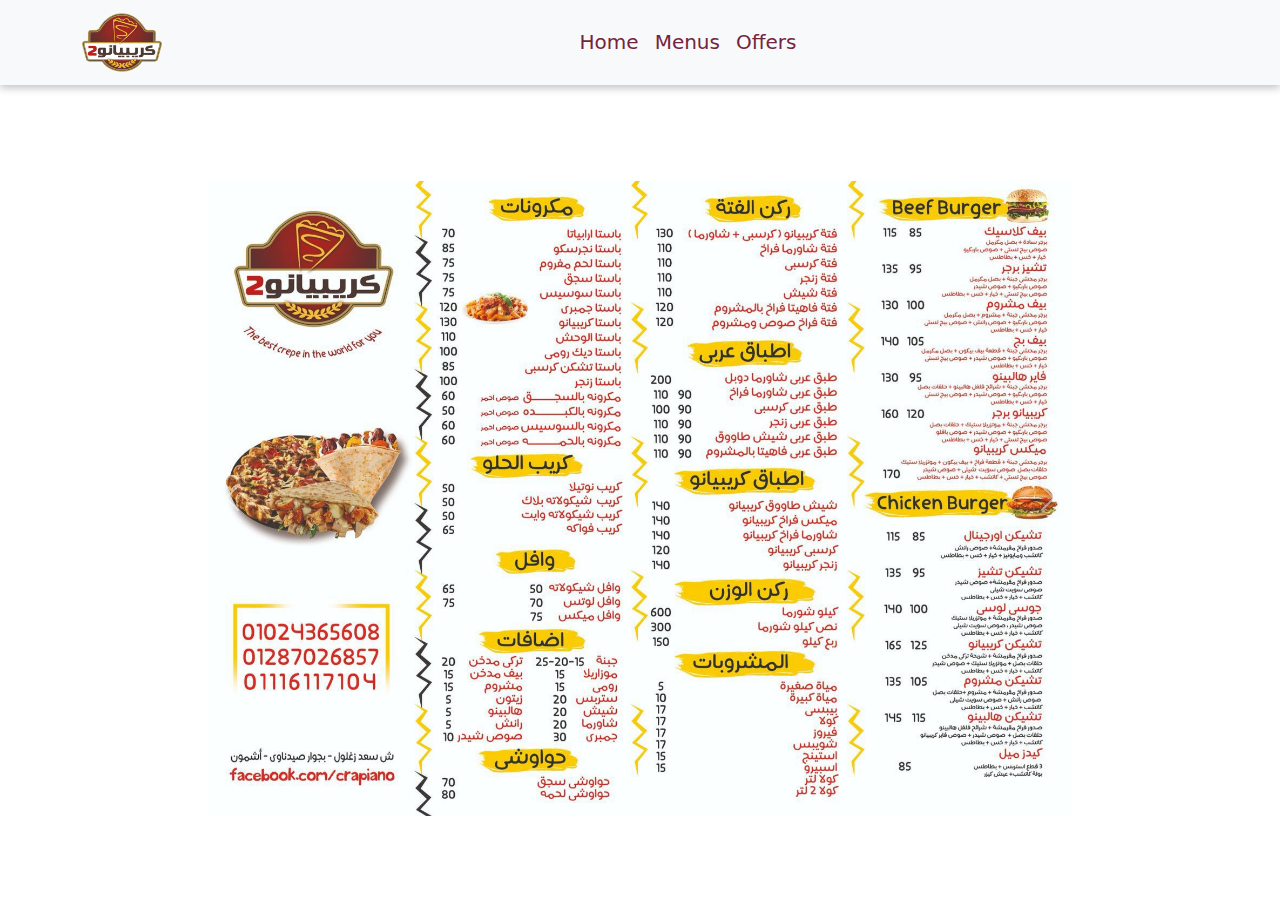
<file: pages/menu.html>
<!DOCTYPE html>
<html lang="en">

<head>
    <meta charset="UTF-8">
    <meta name="viewport" content="width=device-width, initial-scale=1.0">
    <title>Menus</title>
    <link rel="icon" type="image/png" href="../assets/imgs/Crepiano logo.png">
    <link rel="stylesheet" href="../assets/css/bootstrap.min.css">
    <link rel="stylesheet" href="../assets/css/style.css">

    <link rel="preconnect" href="https://fonts.googleapis.com">
    <link rel="preconnect" href="https://fonts.gstatic.com" crossorigin>
    <link href="https://fonts.googleapis.com/css2?family=Oswald:wght@200..700&family=Staatliches&display=swap"
        rel="stylesheet">
</head>

<body>

    <header>
        <!-- As a link -->

        <nav class="navbar navbar-expand-lg navbar-light bg-light bg-shadow">
            <div class="container">
                <a class="navbar-brand" href="../index.html">
                    <img src="../assets/imgs/Crepiano logo2.png" width="80" alt="">
                </a>
                <button class="navbar-toggler" type="button" data-bs-toggle="collapse" data-bs-target="#navbarNav"
                    aria-controls="navbarNav" aria-expanded="false" aria-label="Toggle navigation">
                    <span class="navbar-toggler-icon"></span>
                </button>
                <div class="collapse navbar-collapse justify-content-center" id="navbarNav">
                    <ul class="navbar-nav fs-5">
                        <li class="nav-item">
                            <a class="nav-link active" aria-current="page" href="../index.html">Home</a>
                        </li>
                        <li class="nav-item">
                            <a class="nav-link" href="menu.html">Menus</a>
                        </li>
                        <li class="nav-item">
                            <a class="nav-link" href="#">Offers</a>
                        </li>
                        
                    </ul>
                </div>
            </div>
        </nav>
    </header>

    <main>
        <section class="d-flex justify-content-center align-items-center">
            <!-- <img src="../assets/imgs/menu1.jpeg" class="mx-auto" width="60%" alt=""> -->


            <div id="carouselExampleIndicators" class="carousel slide w-75 mt-5" data-bs-ride="carousel">
                <div class="carousel-indicators">
                    <button type="button" data-bs-target="#carouselExampleIndicators" data-bs-slide-to="0"
                        class="active" aria-current="true" aria-label="Slide 1"></button>
                    <button type="button" data-bs-target="#carouselExampleIndicators" data-bs-slide-to="1"
                        aria-label="Slide 2"></button>
                    <button type="button" data-bs-target="#carouselExampleIndicators" data-bs-slide-to="2"
                        aria-label="Slide 3"></button>
                </div>
                <div class="carousel-inner p-lg-5">
                    <div class="carousel-item active">
                        <img src="../assets/imgs/menu1.jpeg" class="d-block w-100" alt="...">
                    </div>
                    <div class="carousel-item">
                        <img src="../assets/imgs/menu2.jpeg" class="d-block w-100" alt=".">
                    </div>
                    <div class="carousel-item">
                        <img src="../assets/imgs/menu3.jpeg" class="d-block w-100" alt="...">
                    </div>
                </div>
                <button class="carousel-control-prev" type="button" data-bs-target="#carouselExampleIndicators"
                    data-bs-slide="prev">
                    <span class="carousel-control-prev-icon" aria-hidden="true"></span>
                    <span class="visually-hidden">Previous</span>
                </button>
                <button class="carousel-control-next" type="button" data-bs-target="#carouselExampleIndicators"
                    data-bs-slide="next">
                    <span class="carousel-control-next-icon" aria-hidden="true"></span>
                    <span class="visually-hidden">Next</span>
                </button>
            </div>



        </section>


    </main>

    <footer></footer>

    <script src="../assets/js/bootstrap.bundle.min.js"></script>
    <script src="../assets/js/bootstrap.min.js"></script>
    <script src="../assets/js/main.js"></script>
</body>

</html>
</file>
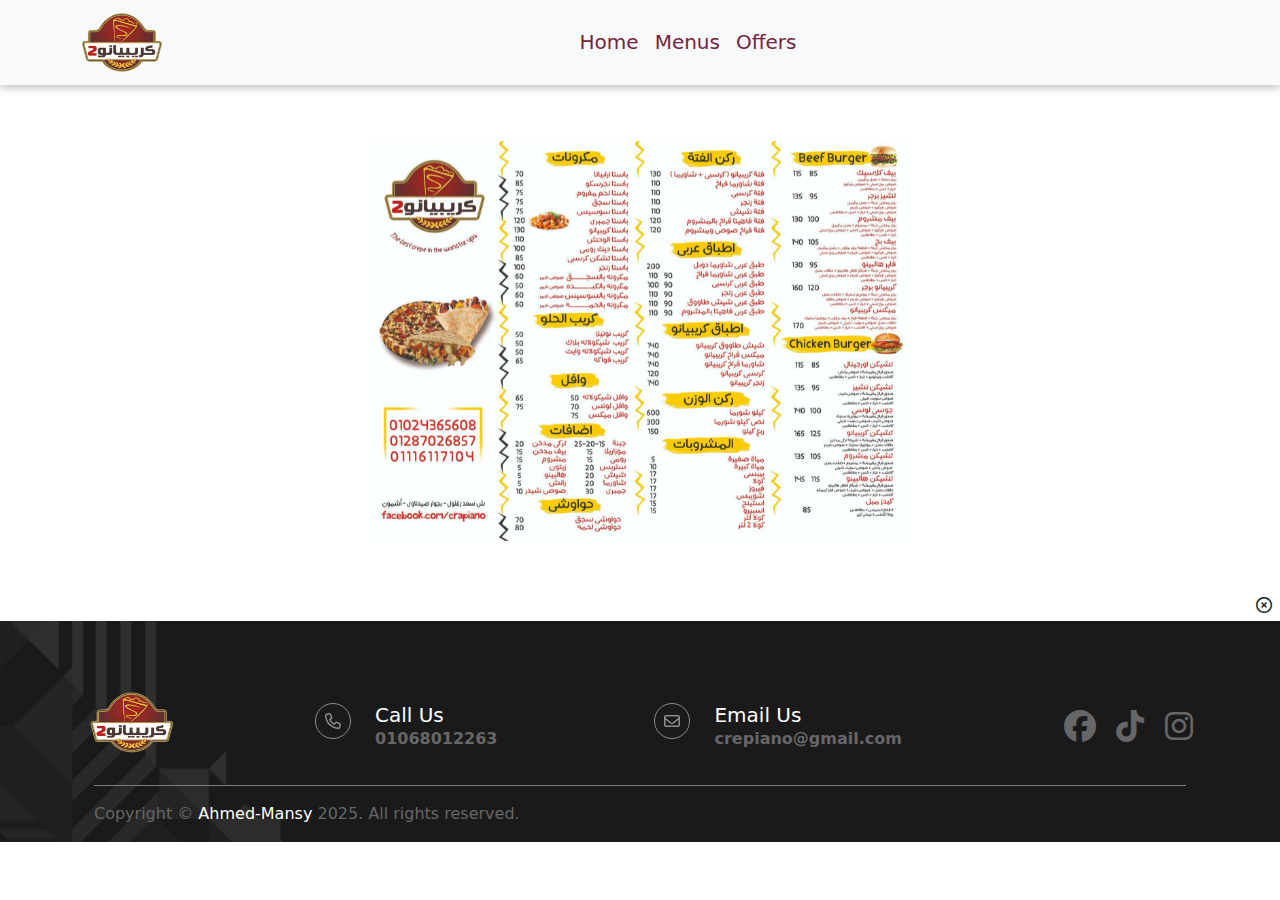
<file: assets/pages/menu.html>
<!DOCTYPE html>
<html lang="en">

<head>
    <meta charset="UTF-8">
    <meta name="viewport" content="width=device-width, initial-scale=1.0">
    <title>Menus</title>
    <link rel="icon" type="image/png" href="../imgs/Crepiano logo.png">
    <link rel="stylesheet" href="../css/bootstrap.min.css">
    <link rel="stylesheet" href="../css/style.css">
    <link rel="stylesheet" href="../css/all.min.css">
    

    <link rel="preconnect" href="https://fonts.googleapis.com">
    <link rel="preconnect" href="https://fonts.gstatic.com" crossorigin>
    <link href="https://fonts.googleapis.com/css2?family=Oswald:wght@200..700&family=Staatliches&display=swap"
        rel="stylesheet">
</head>

<body>

    <header>
        <!-- As a link -->

        <nav class="navbar navbar-expand-lg navbar-light bg-light bg-shadow">
            <div class="container">
                <a class="navbar-brand" href="../../index.html">
                    <img src="../imgs/Crepiano logo2.png" width="80" alt="">
                </a>
                <button class="navbar-toggler" type="button" data-bs-toggle="collapse" data-bs-target="#navbarNav"
                    aria-controls="navbarNav" aria-expanded="false" aria-label="Toggle navigation">
                    <span class="navbar-toggler-icon"></span>
                </button>
                <div class="collapse navbar-collapse justify-content-center" id="navbarNav">
                    <ul class="navbar-nav fs-5">
                        <li class="nav-item">
                            <a class="nav-link active" aria-current="page" href="../../index.html">Home</a>
                        </li>
                        <li class="nav-item">
                            <a class="nav-link" href="menu.html">Menus</a>
                        </li>
                        <li class="nav-item">
                            <a class="nav-link" href="offers.html">Offers</a>
                        </li>
                        
                    </ul>
                </div>
            </div>
        </nav>
    </header>
    <main class="menus">
        <section class="d-flex justify-content-center align-items-center">
            <!-- <img src="../assets/imgs/menu1.jpeg" class="mx-auto" width="60%" alt=""> -->


            <div id="carouselExampleIndicators" class="carousel slide w-50 mt-2" data-bs-ride="carousel">
                <!-- <div class="carousel-indicators">
                    <button type="button" data-bs-target="#carouselExampleIndicators" data-bs-slide-to="0"
                        class="active" aria-current="true" aria-label="Slide 1"></button>
                    <button type="button" data-bs-target="#carouselExampleIndicators" data-bs-slide-to="1"
                        aria-label="Slide 2"></button>
                    <button type="button" data-bs-target="#carouselExampleIndicators" data-bs-slide-to="2"
                        aria-label="Slide 3"></button>
                </div> -->
                <div class="carousel-inner p-lg-5">
                    <div class="carousel-item active">
                        <img src="../imgs/menu1.jpeg" class="d-block w-100" alt="...">
                    </div>
                    <div class="carousel-item">
                        <img src="../imgs/menu2.jpeg" class="d-block w-100" alt=".">
                    </div>
                    <div class="carousel-item">
                        <img src="../imgs/menu3.jpeg" class="d-block w-100" alt="...">
                    </div>
                </div>
                <button class="carousel-control-prev" type="button" data-bs-target="#carouselExampleIndicators"
                    data-bs-slide="prev">
                    <span class="carousel-control-prev-icon" aria-hidden="true"></span>
                    <span class="visually-hidden">Previous</span>
                </button>
                <button class="carousel-control-next" type="button" data-bs-target="#carouselExampleIndicators"
                    data-bs-slide="next">
                    <span class="carousel-control-next-icon" aria-hidden="true"></span>
                    <span class="visually-hidden">Next</span>
                </button>
            </div>



        </section>
        <section id="boxContainer" class=" justify-content-center align-items-center">
            <div id="innerBox" class="d-flex justify-content-between align-items-center position-relative p-3">
                <i id="close" class="far fa-times-circle position-absolute top-0 end-0 m-2"></i>
            </div>
        </section>

    </main>



        <footer class="text-white ">
        <div class="mini ">
            <div
                class="container d-flex flex-md-row flex-sm-column justify-content-between align-items-md-center align-items-sm-start pt-5 mx-auto ">
                <div class="py-2 d-flex flex-sm-wrap">
                    <a href="#" class="w-25">
                        <img src="../imgs/Crepiano logo.png" width="100" alt="crepiano logo">
                    </a>
                </div>
                <div class="call-us py-2 d-flex ">
                    <img src="../imgs/call-us-icon.svg" width="36" height="36" alt="">
                    <div class="mx-4 ">
                        <h5 class="mb-0">Call Us</h5>
                        <a class="text-grey" href="tel:01068012263" target="_blank">01068012263</a>
                    </div>
                </div>
                <div class="email-us py-2 d-flex ">
                    <img src="../imgs/email-us-icon.svg" width="36" height="36" alt="">
                    <div class="mx-4 ">
                        <h5 class="mb-0">Email Us</h5>
                        <a class="text-grey" href="mailto:crepiano@gmail.com" target="_blank">crepiano@gmail.com</a>
                    </div>
                </div>
                <div class="py-2 d-flex ">
                    <div class="social text-grey">
                        <a href="https://www.facebook.com/crapiano" target="_blank">
                            <i class="fa-brands fa-facebook"></i>
                        </a>
                        <a href="https://www.tiktok.com/@kareem_crepiano?is_from_webapp=1&sender_device=pc"
                            target="_blank">
                            <i class="fa-brands fa-tiktok"></i>
                        </a>
                        <a href="https://www.facebook.com/crapiano" target="_blank">
                            <i class="fa-brands fa-instagram"></i>
                        </a>

                    </div>
                </div>


            </div>
        </div>
        <div class="container mx-auto px-sm-4">
            <div class="py-sm-3 border-top">
                <span class="my-0 py-0 text-grey">Copyright<!-- --> © <span class="text-white">Ahmed-Mansy</span>
                    <!-- -->2025. All rights reserved.</span>
            </div>
        </div>
    </footer>
    <script src="../js/jquery-3.7.1.min.js"></script>
    <script src="../js/bootstrap.bundle.min.js"></script>
    <script src="../js/bootstrap.min.js"></script>
    <script src="../js/main.js"></script>
</body>

</html>
</file>
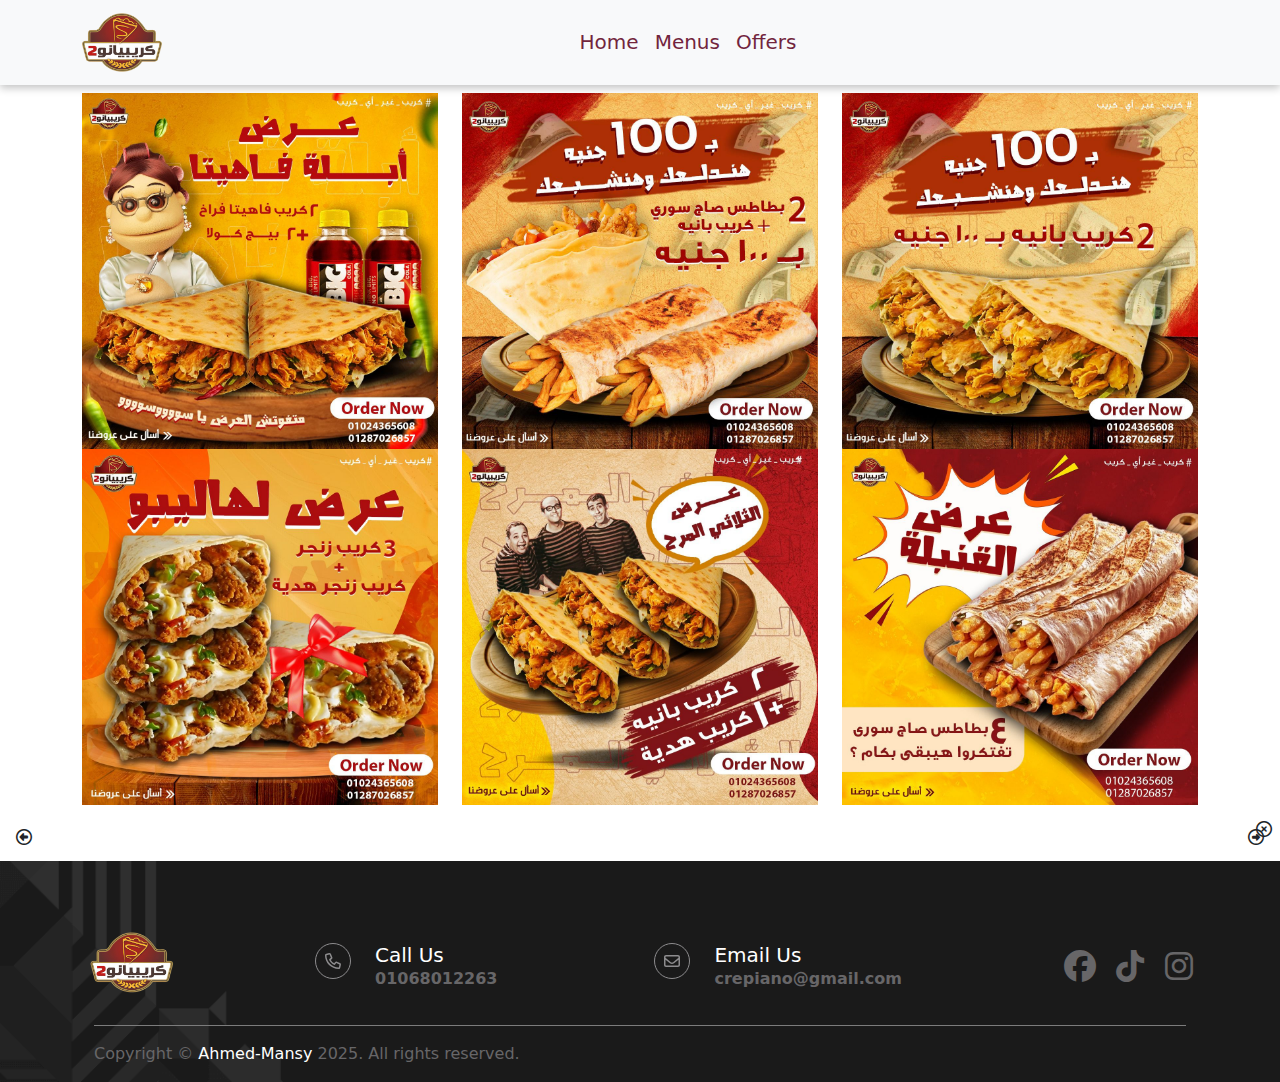
<file: assets/pages/offers.html>
<!DOCTYPE html>
<html lang="en">

<head>
    <meta charset="UTF-8">
    <meta name="viewport" content="width=device-width, initial-scale=1.0">
    <title>Offers</title>
    <link rel="icon" type="image/png" href="../imgs/Crepiano logo.png">
    <link rel="stylesheet" href="../css/bootstrap.min.css">
    <link rel="stylesheet" href="../css/style.css">
    <link rel="stylesheet" href="../css/all.min.css">

    <link rel="preconnect" href="https://fonts.googleapis.com">
    <link rel="preconnect" href="https://fonts.gstatic.com" crossorigin>
    <link href="https://fonts.googleapis.com/css2?family=Oswald:wght@200..700&family=Staatliches&display=swap"
        rel="stylesheet">
</head>

<body>
<section id="loading" class=" justify-content-center align-items-center">
    <span class="loader"></span>
</section>
    <header>
        <!-- As a link -->
        <nav class="navbar navbar-expand-lg navbar-light bg-light bg-shadow">
            <div class="container">
                <a class="navbar-brand" href="../../index.html">
                    <img src="../imgs/Crepiano logo2.png" width="80" alt="">
                </a>
                <button class="navbar-toggler" type="button" data-bs-toggle="collapse" data-bs-target="#navbarNav"
                    aria-controls="navbarNav" aria-expanded="false" aria-label="Toggle navigation">
                    <span class="navbar-toggler-icon"></span>
                </button>
                <div class="collapse navbar-collapse justify-content-center" id="navbarNav">
                    <ul class="navbar-nav fs-5">
                        <li class="nav-item">
                            <a class="nav-link active" aria-current="page" href="../../index.html">Home</a>
                        </li>
                        <li class="nav-item">
                            <a class="nav-link" href="menu.html">Menus</a>
                        </li>
                        <li class="nav-item">
                            <a class="nav-link" href="#">Offers</a>
                        </li>
                    </ul>
                </div>
            </div>
        </nav>
    </header>

    <main>

        <section class="slide">
            <div class="container py-2">

                <div class="row">
                    <div class="col-md-4 item">
                        <div class="myImg">
                            <img src="../imgs/offer1.jpg" class="w-100" alt="">
                        </div>
                        <!-- <div class="info text-center">
                            <h1>item 1</h1>
                            <p>Lorem ipsum dolor sit.</p>
                        </div> -->
                    </div>
                    <div class="col-md-4 item">
                        <div class="myImg">
                            <img src="../imgs/offer2.jpg" class="w-100" alt="">
                        </div>
                        <!-- <div class="info text-center">
                            <h1>item 2</h1>
                            <p>Lorem ipsum dolor sit.</p>
                        </div> -->
                    </div>
                    <div class="col-md-4 item">
                        <div class="myImg">
                            <img src="../imgs/offer3.jpg" class="w-100" alt="">
                        </div>
                        <!-- <div class="info text-center">
                            <h1>item 3</h1>
                            <p>Lorem ipsum dolor sit.</p>
                        </div> -->
                    </div>
                    <div class="col-md-4 item">
                        <div class="myImg">
                            <img src="../imgs/offer4.jpg" class="w-100" alt="">
                        </div>
                        <!-- <div class="info text-center">
                            <h1>item 4</h1>
                            <p>Lorem ipsum dolor sit.</p>
                        </div> -->
                    </div>
                    <div class="col-md-4 item">
                        <div class="myImg">
                            <img src="../imgs/offer5.jpg" class="w-100" alt="">
                        </div>
                        <!-- <div class="info text-center">
                            <h1>item 5</h1>
                            <p>Lorem ipsum dolor sit.</p>
                        </div> -->
                    </div>
                    <div class="col-md-4 item">
                        <div class="myImg">
                            <img src="../imgs/offer6.jpg" class="w-100" alt="">
                        </div>
                        <!-- <div class="info text-center">
                            <h1>item 6</h1>
                            <p>Lorem ipsum dolor sit.</p>
                        </div> -->
                    </div>
                </div>
            </div>
        </section>
        <section id="boxContainer" class=" justify-content-center align-items-center">
            <div id="innerBox" class="d-flex justify-content-between align-items-center position-relative p-3">
                <i id="close" class="far fa-times-circle position-absolute top-0 end-0 m-2"></i>
                <i id="prev" class="far fa-arrow-alt-circle-left"></i>
                <i id="next" class="far fa-arrow-alt-circle-right"></i>
            </div>
        </section>


    </main>

    <footer class="text-white ">
        <div class="mini">
            <div
                class="container d-flex flex-md-row flex-sm-column justify-content-between align-items-md-center align-items-sm-start pt-5 mx-auto ">
                <div class="py-2 d-flex flex-sm-wrap">
                    <a href="#" class="w-25">
                        <img src="../imgs/Crepiano logo.png" width="100" alt="crepiano logo">
                    </a>
                </div>
                <div class="call-us py-2 d-flex ">
                    <img src="../imgs/call-us-icon.svg" width="36" height="36" alt="">
                    <div class="mx-4 ">
                        <h5 class="mb-0">Call Us</h5>
                        <a class="text-grey" href="tel:01068012263" target="_blank">01068012263</a>
                    </div>
                </div>
                <div class="email-us py-2 d-flex ">
                    <img src="../imgs/email-us-icon.svg" width="36" height="36" alt="">
                    <div class="mx-4 ">
                        <h5 class="mb-0">Email Us</h5>
                        <a class="text-grey" href="mailto:crepiano@gmail.com" target="_blank">crepiano@gmail.com</a>
                    </div>
                </div>
                <div class="py-2 d-flex ">
                    <div class="social text-grey">
                        <a href="https://www.facebook.com/crapiano" target="_blank">
                            <i class="fa-brands fa-facebook"></i>
                        </a>
                        <a href="https://www.tiktok.com/@kareem_crepiano?is_from_webapp=1&sender_device=pc"
                            target="_blank">
                            <i class="fa-brands fa-tiktok"></i>
                        </a>
                        <a href="https://www.facebook.com/crapiano" target="_blank">
                            <i class="fa-brands fa-instagram"></i>
                        </a>

                    </div>
                </div>


            </div>
        </div>
        <div class="container mx-auto px-sm-4">
            <div class="py-sm-3 border-top">
                <span class="my-0 py-0 text-grey">Copyright<!-- --> © <span class="text-white">Ahmed-Mansy</span>
                    <!-- -->2025. All rights reserved.</span>
            </div>
        </div>
    </footer>
    <script src="../js/jquery-3.7.1.min.js"></script>
    <script src="../js/bootstrap.bundle.min.js"></script>
    <script src="../js/bootstrap.min.js"></script>
    <script src="../js/main.js"></script>
</body>

</html>
</file>
<file: assets/css/style.css>
* {
    margin: 0;
    padding: 0;
    box-sizing: border-box;
}
.main-color{
    color: #72253d;
}
html,
body {
    scrollbar-width: none;
}

.h-full {
    height: 100%;
}

.w-full {
    width: 100%;
}

video {
    width: 100%;
    height: 100%;
    object-fit: cover;
}

.bg-black\/30 {
    background-color: rgba(31, 28, 28, .3);
}

.-z-10 {
    z-index: -10;
}

.bg-video {
    top: 0%;
    bottom: 0%;
    left: 0%;
    right: 0%;
}

.content {
    z-index: 0;
    text-align: center;
}

.content h2 {
    font-size: 4.5rem;
    line-height: 1;
    font-family: "Oswald", sans-serif;
    font-optical-sizing: auto;
    font-weight: 700;
    font-style: normal;
}

menu,
ol,
ul {
    list-style: none;
    margin: 0;
    padding: 0;
}

.cursor-pointer {
    cursor: pointer;
}

.crepiano-logo {
    width: 20%;
}

.content a {
    padding: 1.25rem;
    border-style: solid;
    border-width: 2px;
    width: 9rem;
    height: 9rem;
    border-radius: 0.75rem;
    border-color: white;
    color: inherit;
    text-decoration: none;
}

.content a:hover {
    background-color: rgb(255 131 0);
    border-color: rgb(255 131 0);
}

.content a:hover.menus {
    background-color: rgb(0 121 52);
    border-color: rgb(0 121 52);
}

.content a:hover.offers {
    background-color: rgb(194 213 0);
    border-color: rgb(194 213 0);

}

.gap-4 {
    gap: 1rem;
}


/* section photos */
.photos {
    padding-top: 8rem;
    padding-bottom: 8rem;
}

.photos h2 {
    font-size: 3.75rem;
    line-height: 1;
    font-family: "Oswald", sans-serif;
    font-optical-sizing: auto;
    font-weight: 700;
    font-style: normal;
}

.webkit-clip-stroke {
    -webkit-text-stroke: 2px #72253d;
    -webkit-text-fill-color: transparent;
}

.rounded-card {
    background-color: #FFF5EA;
    border-radius: 18%;
    padding: 3.2rem 2rem;
    margin-left: 2rem;
    transition: border 0.1s;
}

.text-grey {
    color: rgb(103 102 104);
}

.rounded-card:hover {
    cursor: pointer;
    border: 3px solid orange;
}

/* footer */

footer {
    background-image: url(../imgs/footer-bg.png);
    background-repeat: no-repeat;
    background-size: cover;
}

footer a {
    text-decoration: inherit;
    font-weight: bold;
}

footer a:hover {
    color: white;
}

.social a {
    font-size: 2rem;
    text-decoration: inherit;
    font-weight: bold;
    color: inherit;
    padding: 0 0.3rem;
}


.border-top {
    border-top: 1px solid #7c7c7c !important;
}


.bg-shadow {
    box-shadow: rgba(0, 0, 0, 0.24) 0px 3px 8px;
}

.nav-item a{
    color: #72253d !important;
}
</file>
